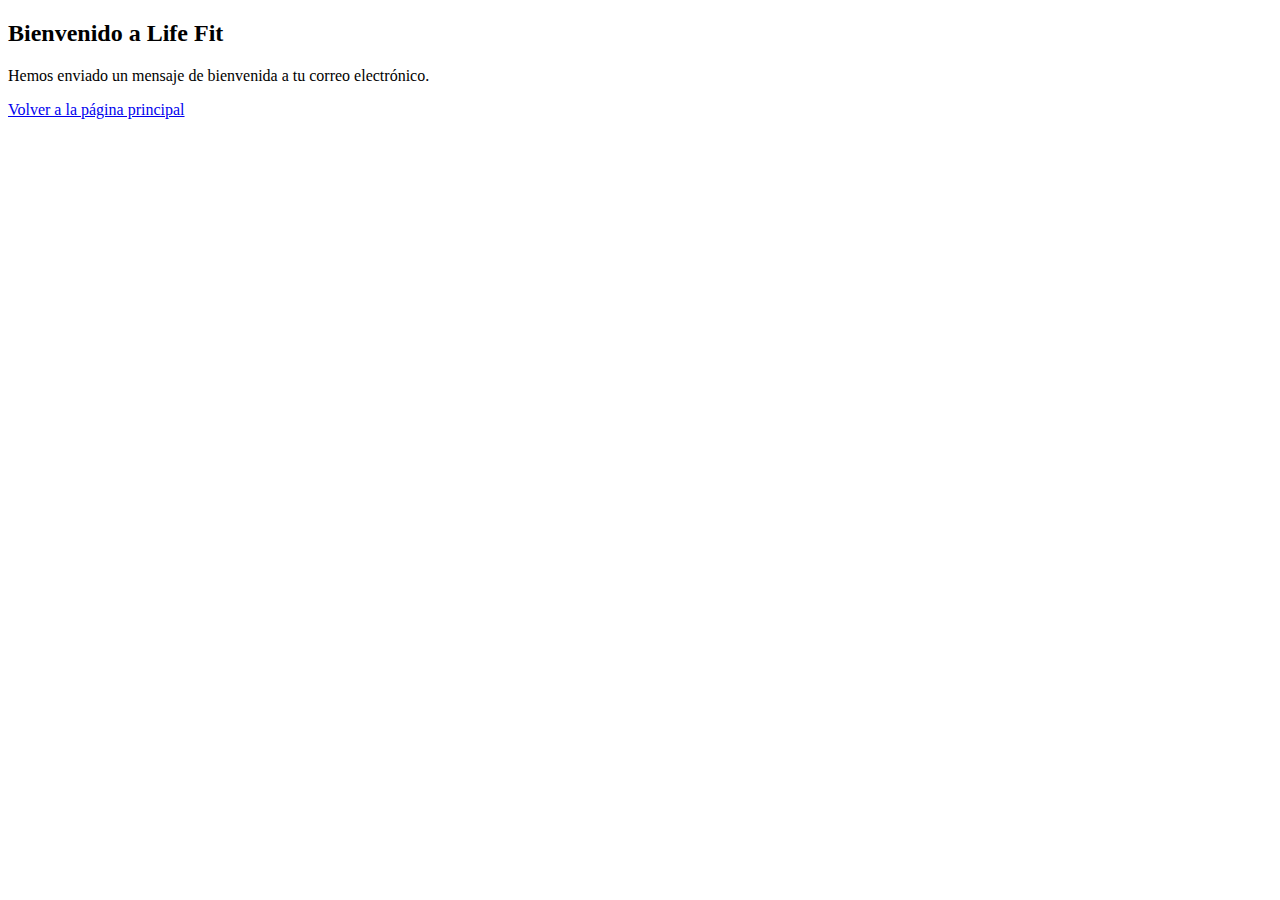
<file: enviar-correo.html>
<!DOCTYPE html>
<html>
<head>
    <title>Envío de correo</title>
</head>
<body>
    <h2>Bienvenido a Life Fit</h2>
    <p>Hemos enviado un mensaje de bienvenida a tu correo electrónico.</p>
    <a href="index.html">Volver a la página principal</a>
</body>
</html>
</file>
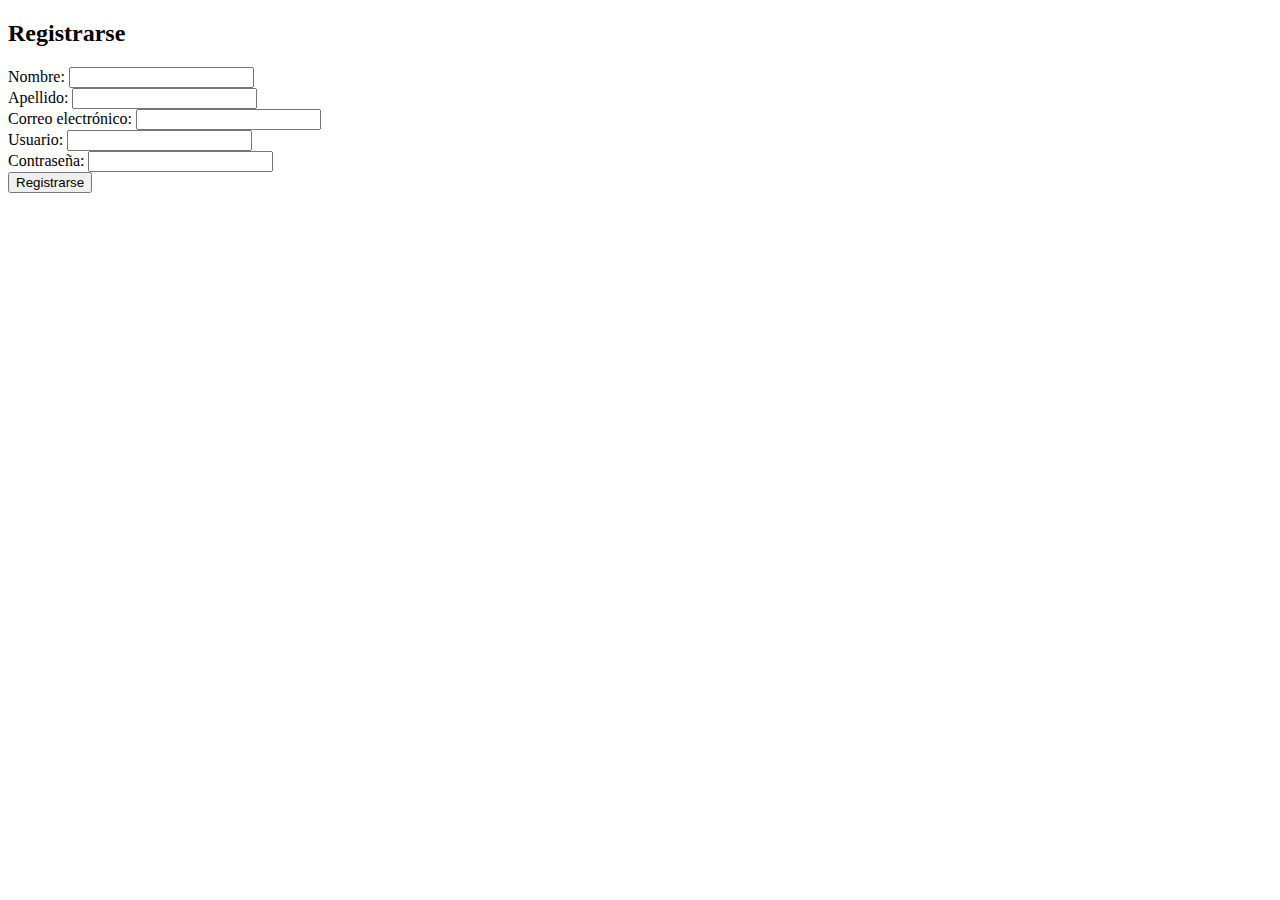
<file: registro.html>
<!DOCTYPE html>
<html>
<head>
    <title>Registro</title>
</head>
<body>
    <h2>Registrarse</h2>
    <form action="enviar-correo.html" method="POST">
        <div>
            <label for="nombre">Nombre:</label>
            <input type="text" id="nombre" name="nombre" required>
        </div>
        <div>
            <label for="apellido">Apellido:</label>
            <input type="text" id="apellido" name="apellido" required>
        </div>
        <div>
            <label for="correo">Correo electrónico:</label>
            <input type="email" id="correo" name="correo" required>
        </div>
        <div>
            <label for="usuario">Usuario:</label>
            <input type="text" id="usuario" name="usuario" required>
        </div>
        <div>
            <label for="contrasena">Contraseña:</label>
            <input type="password" id="contrasena" name="contrasena" required>
        </div>
        <div>
            <input type="submit" value="Registrarse">
        </div>
    </form>
</body>
</html>
</file>
